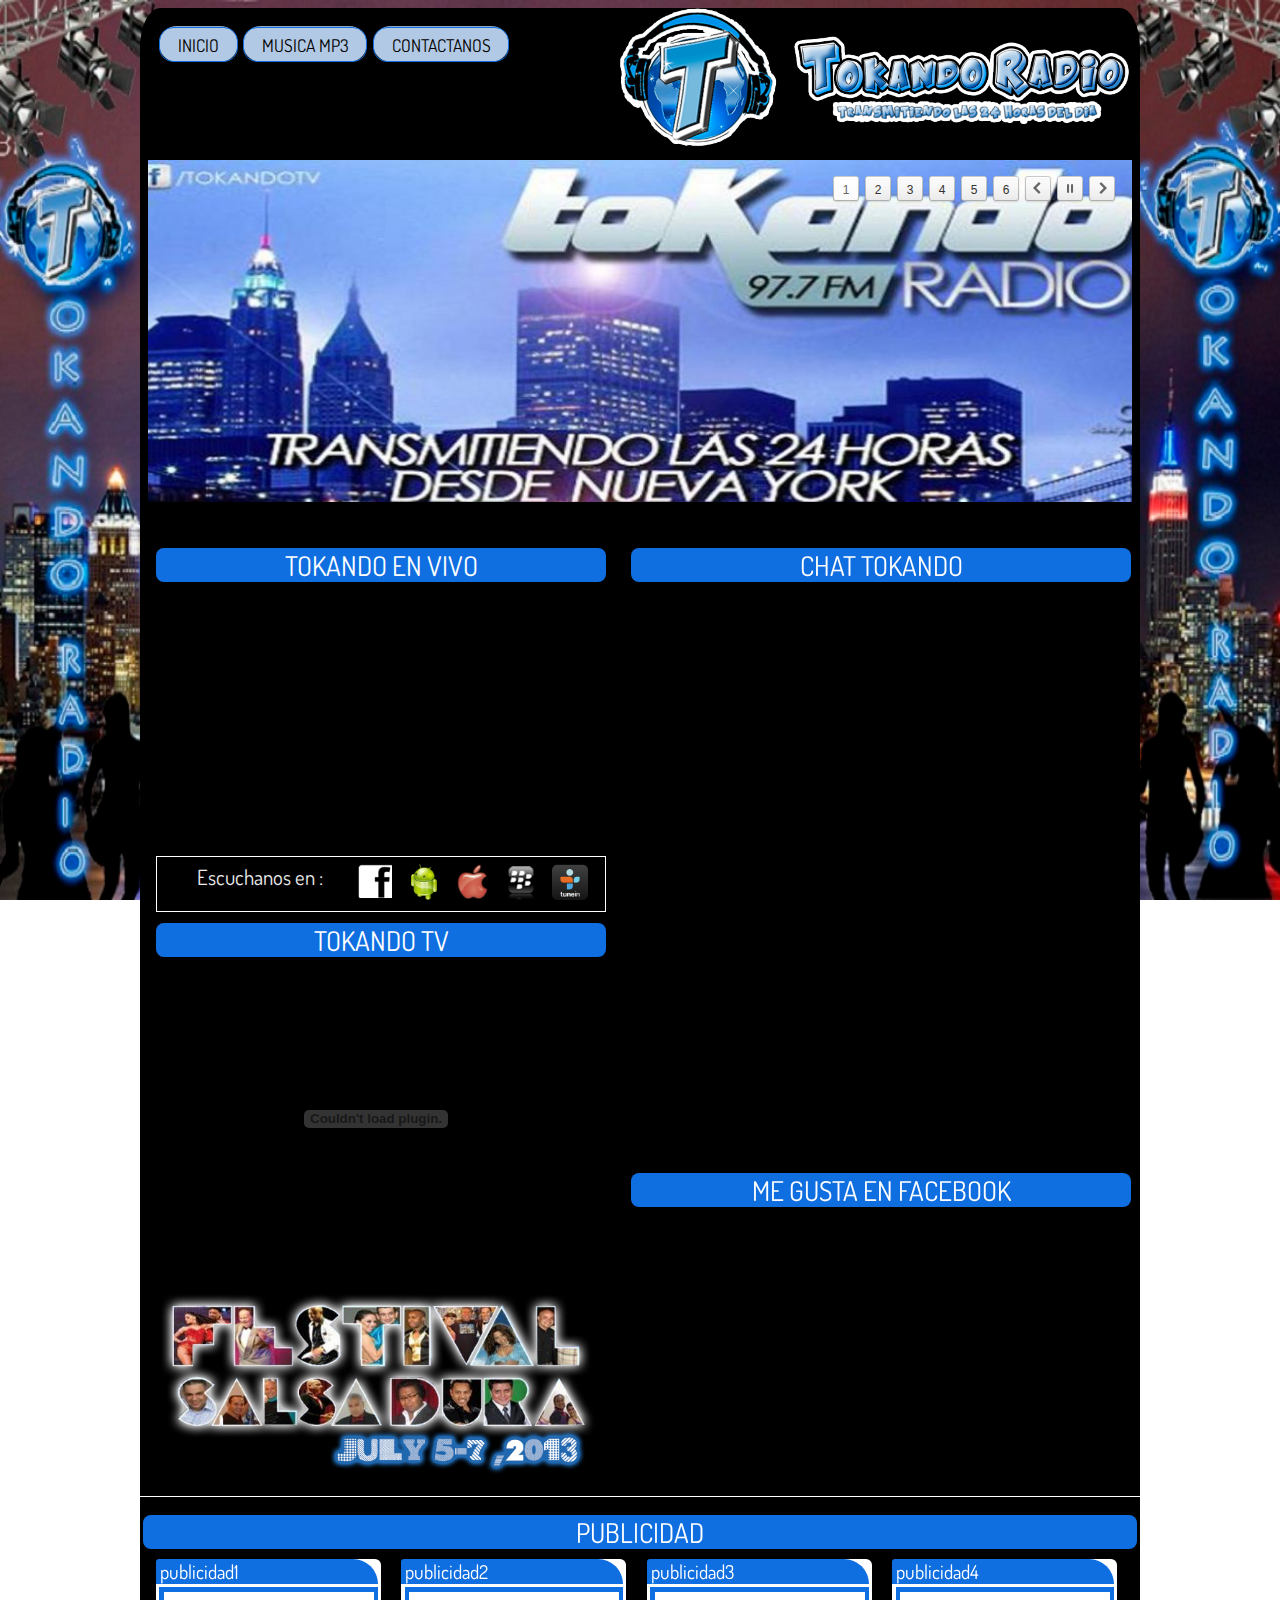
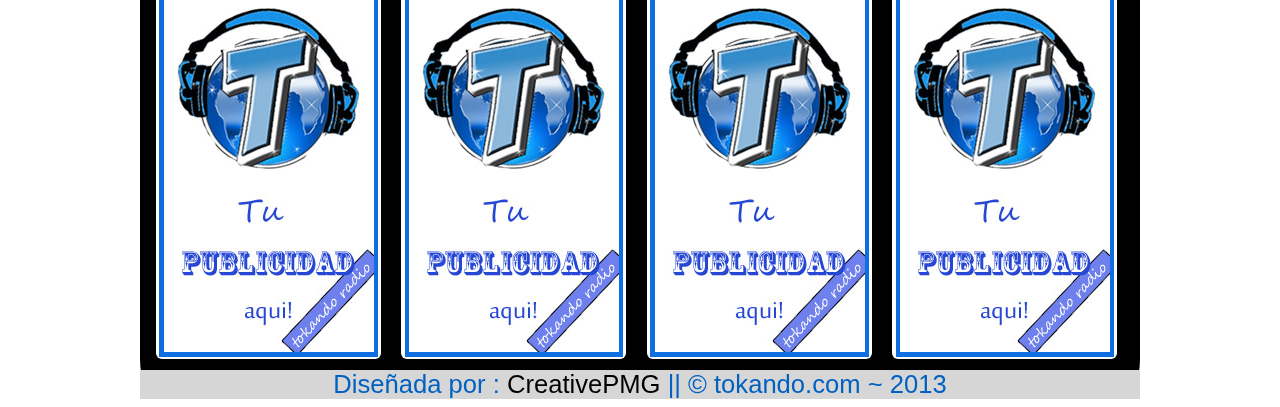
<file: avance de publicidad/index.html>
<!DOCTYPE html>
<html lang="es">
<HEAD>
	<meta charset="UTF-8" />
	<meta property=og:image content="http://www.tokando.com/imagenes/logo.png"/>
	<title>TOKANDO.COM</title>
	<LINK REL="Shortcut Icon" HREF="imagenes/logo.ico" />
	<link rel="image_src" href="imagenes/logo.png" />
	<meta name="description" content="Tokando radio emisora de radio , con ubicacion en la ciudad de new york te brinda 24 horas de buena musica , en calidad de 128 kbps.. proximamente con segmentos de noticias , y el espectaculo en vivo .Tokando radio con cesar grey como locutor profesional con mas de 25 anios de esperiencia . te brinda un segmento , juvenil , asi mismo como una radio alternativa , a todas las radios convencionales , que van ya se van descontinuando del sistema de radio y volviendose .. al sistema de radio que se esta usando por todo el mundo.
por el alcance GLOBAL . ...TOKANDO RADIO " ESTAMOS COMPROMETIDOS A RENACER LA SALSA EN LA GRAN MANZANA " NEW YORK NO TIENE UNA EMISORA .donde el salsero pueda escuchar la salsa que representa al newyorkino.. LA CUNA DE LA SALSA EN TODO EL MUNDO ...gracias a nuestro 
Gerente general el senor .Karlos Paiba estamos avanzando dia a dia con mucha audiencia por todo el mundo salsa. pop latino ,cumbia , rock and Latin jazz 
Tokando Radia l"Tokando lo que a ti te Gusta" ">	
	<link href='http://fonts.googleapis.com/css?family=Fascinate+Inline' rel='stylesheet' type='text/css' />
	<link href='http://fonts.googleapis.com/css?family=Loved+by+the+King' rel='stylesheet' type='text/css'>
	<link href='http://fonts.googleapis.com/css?family=Dosis:500' rel='stylesheet' type='text/css'>
	<link rel="stylesheet" href="utilidades/normalize.css" />
	<link rel="stylesheet" href="estilo.css" />
	<script src="utilidades/prefixfree.min.js"></script>
</HEAD>
<!-- PAGINA DESARROLLADA POR PHILLIP MENDOZA GONZALES WWW.PHILLIPMG.COM-->
<!-- PAGINA DESARROLLADA POR PHILLIP MENDOZA GONZALES WWW.PHILLIPMG.COM-->
<!-- PAGINA DESARROLLADA POR PHILLIP MENDOZA GONZALES WWW.PHILLIPMG.COM-->
<body>
	<section id="web">
	<!-- aca empieza la cabeza -->
<header>
	<nav>
		<ul>
			<li><a href="index.html">INICIO</a></li>
			<li><a href="mp3/index.html">MUSICA MP3</a></li>
			<li><a href="#">CONTACTANOS</a></li>
		</ul>
	</nav>
	<DIV id="arriba" style="">
	<img src="imagenes/logoarriba.png">
	</DIV>
</header>

<!-- aca ter"mina la cabeza :D  --><!-- PAGINA DESARROLLADA POR PHILLIP MENDOZA GONZALES WWW.PHILLIPMG.COM-->
<!-- aca empieza el slider :D  -->
	<div id="slide" style="border:none;max-width:100%; overflow:hidden; margin:0 ;	">
			<iframe src="slider.html" scrolling="no" style="border:none; max-width:100%; overflow:hidden; width:1000px;margin:0 ; height:350px;"></iframe>
 	</div>
<!-- aca termina el slider :D  -->

<!-- aca empieza el cuerpo :D  -->
	<div id="fila1">
		<div id="radio"><!-- PAGINA DESARROLLADA POR PHILLIP MENDOZA GONZALES WWW.PHILLIPMG.COM-->
		<div class="titulo1">
				<a href="http://phillipmg.com/radio/tokando/" target="repro" class="link" >TOKANDO EN VIVO</a>
		</div>
		<div id="repro">
					<iframe name="repro"allowtransparency="true" border="0px" style="border:none; max-width:100%;max-height:100%;height:270px;" scrolling="no" src="http://phillipmg.com/radio/tokandoradio/"></iframe>
		</div><!-- PAGINA DESARROLLADA POR PHILLIP MENDOZA GONZALES WWW.PHILLIPMG.COM-->
		</div>
		<div id="escuchanos">
				<div id="escuchanosen">
				<p>&nbsp;Escuchanos en :</p>
				</div><!-- PAGINA DESARROLLADA POR PHILLIP MENDOZA GONZALES WWW.PHILLIPMG.COM-->
				<div id="logosescuchanos">
				<a href="http://www.facebook.com/pages/TOKANDO-TV/288908571149565?id=288908571149565&sk=app_208195102528120" alt="escuchanos en fb" target="_blank"><img src="imagenes/fb.png"></a>

				<a href="rtsp://aac.01wzserver.com:1935/aacplus/8004" alt="escuchanos en android" target="_blank"><img src="imagenes/android.png"></a>

				<a href="http://aac.01wzserver.com:1935/aacplus/8004/playlist.m3u" alt="escuchanos en apple" target="_blank"><img src="imagenes/apple.png"></a>

				<a href="rtsp://aac.01wzserver.com:1935/aacplus/8004" alt="escuchanos en bb" target="_blank"><img src="imagenes/bb.png"></a>
				
				<a href="" alt="escuchanos en tunein" target="_blank"><img src="imagenes/tunein.png"></a>
				</div>
		</div>
		<id id="tokandotv">
		<div class="titulo1" style="margin:0.7em 0em 0.4em 0em">
				<a href="" target="reprolista" class="link" >TOKANDO TV</a>
		</div><!-- PAGINA DESARROLLADA POR PHILLIP MENDOZA GONZALES WWW.PHILLIPMG.COM-->
		<div id="reprolista" name="reprolista">
			<div id="caja3">
		    			<object classid="clsid:d27cdb6e-ae6d-11cf-96b8-444553540000" name="utv55137"  id="utv55137">
  						<param name="flashvars" value="autoplay=false&amp;brand=embed&amp;cid=8661709&amp;v3=1"/><param name="allowfullscreen" value="true"/><param name="allowscriptaccess" value="always"/><param name="movie" value="http://www.ustream.tv/flash/viewer.swf"/><embed flashvars="autoplay=false&amp;brand=embed&amp;cid=8661709&amp;v3=1" width="440" height="310" allowfullscreen="true" allowscriptaccess="always" id="utv55137" name="utv55137" src="http://www.ustream.tv/flash/viewer.swf" type="application/x-shockwave-flash" /></object>
		    		</div>
		   <div id="imgsalsa" >
			<img src="imagenes/salsa.png">
		</div>
		</div><!-- PAGINA DESARROLLADA POR PHILLIP MENDOZA GONZALES WWW.PHILLIPMG.COM-->
		</div>
		
	</div>
	<div id="fila2">
		
		
		<div class="titulo1" style="margin:0.7em 0em 0.4em 0em">
				<a href="2chat.html" target="chat" class="link" >CHAT TOKANDO</a>
			</div>
			<div id="espaciochat" name="chat">
				<iframe name="chat" width="500" height="580" allowtransparency="true" border="0px" style="border:none; max-width:100%;" scrolling="no" src="2chat.html"></iframe>
			</div><!-- PAGINA DESARROLLADA POR PHILLIP MENDOZA GONZALES WWW.PHILLIPMG.COM-->
		<div class="titulo1" >
				<a href="//www.facebook.com/plugins/likebox.php?href=http%3A%2F%2Fwww.facebook.com%2Fpages%2FTOKANDO-TV%2F288908571149565%3Ffref%3Dts&amp;width=500&amp;height=258&amp;show_faces=true&amp;colorscheme=light&amp;stream=false&amp;border_color&amp;header=false&amp;appId=334775653285723" scrolling="no" frameborder="0" style="border:none; overflow:hidden; width:460px; height:258px;" target="like" class="link" >ME GUSTA EN FACEBOOK</a>
			</div>
		<div id="espaciolike" name="like" style="margin:0.2em 0em 0.4em 0em">

						<iframe src="//www.facebook.com/plugins/likebox.php?href=http%3A%2F%2Fwww.facebook.com%2Fpages%2FTOKANDO-TV%2F288908571149565%3Ffref%3Dts&amp;width=500&amp;height=258&amp;show_faces=true&amp;colorscheme=light&amp;stream=false&amp;border_color&amp;header=false&amp;appId=334775653285723" scrolling="no" frameborder="0" style="border:none; overflow:hidden; width:500px; height:258px;" allowTransparency="true"></iframe>
			    </div>
	</div>
	
	<hr align="LEFT" size="1" width="100%" color="white" noshade> 
	&nbsp
	<div class="titulo1" style="margin:0em 0.2em 0em 0.2em" >
				<a href="2chat.html"  >PUBLICIDAD</a>
			</div>

	<div id="publicidad">
		<div class="espacios">
			<div class="tituloespacio">
				<A HREF="">publicidad1</A>
			</div><!--tituloespacios-->
			
			<div class="imagenespacio">
				
				<a href=""><img src="nuevo.jpg"></a>
			</div><!--imagenespacios-->
		</div><!--espacios-->
<!--****************************************************************************-->
		<div class="espacios">
			<div class="tituloespacio">
				<A HREF="">publicidad2</A>
			</div><!--tituloespacios-->

			<div class="imagenespacio">
				<a href=""><img src="nuevo.jpg"></a>

			</div><!--imagenespacios-->
			
		</div><!--espacios-->
<!--****************************************************************************-->

		<div class="espacios">
			<div class="tituloespacio">
				<A HREF="">publicidad3</A>
			</div><!--tituloespacios-->

			<div class="imagenespacio">
				
				<a href=""><img src="nuevo.jpg"></a>
			</div><!--imagenespacios-->
		</div><!--espacios-->
<!--****************************************************************************-->

		<div class="espacios">
			<div class="tituloespacio">
				<A HREF="">publicidad4</A>
			</div><!--tituloespacios-->

			<div class="imagenespacio">
				<a href=""><img src="nuevo.jpg"></a>

			</div><!--imagenespacios-->
		</div><!--espacios-->
		
<!--****************************************************************************-->

	</div><!--publicidad-->
	



	<footer>
        <p>Diseñada por : <a href="http://www.phillipmg.com" target="_blank">CreativePMG </a>|| &copy; tokando.com ~ 2013</p>
		</footer>
<!-- aca termina el cuerpo :D  -->
	</section>
<!-- PAGINA DESARROLLADA POR PHILLIP MENDOZA GONZALES WWW.PHILLIPMG.COM-->
</body>
</html>
</file>
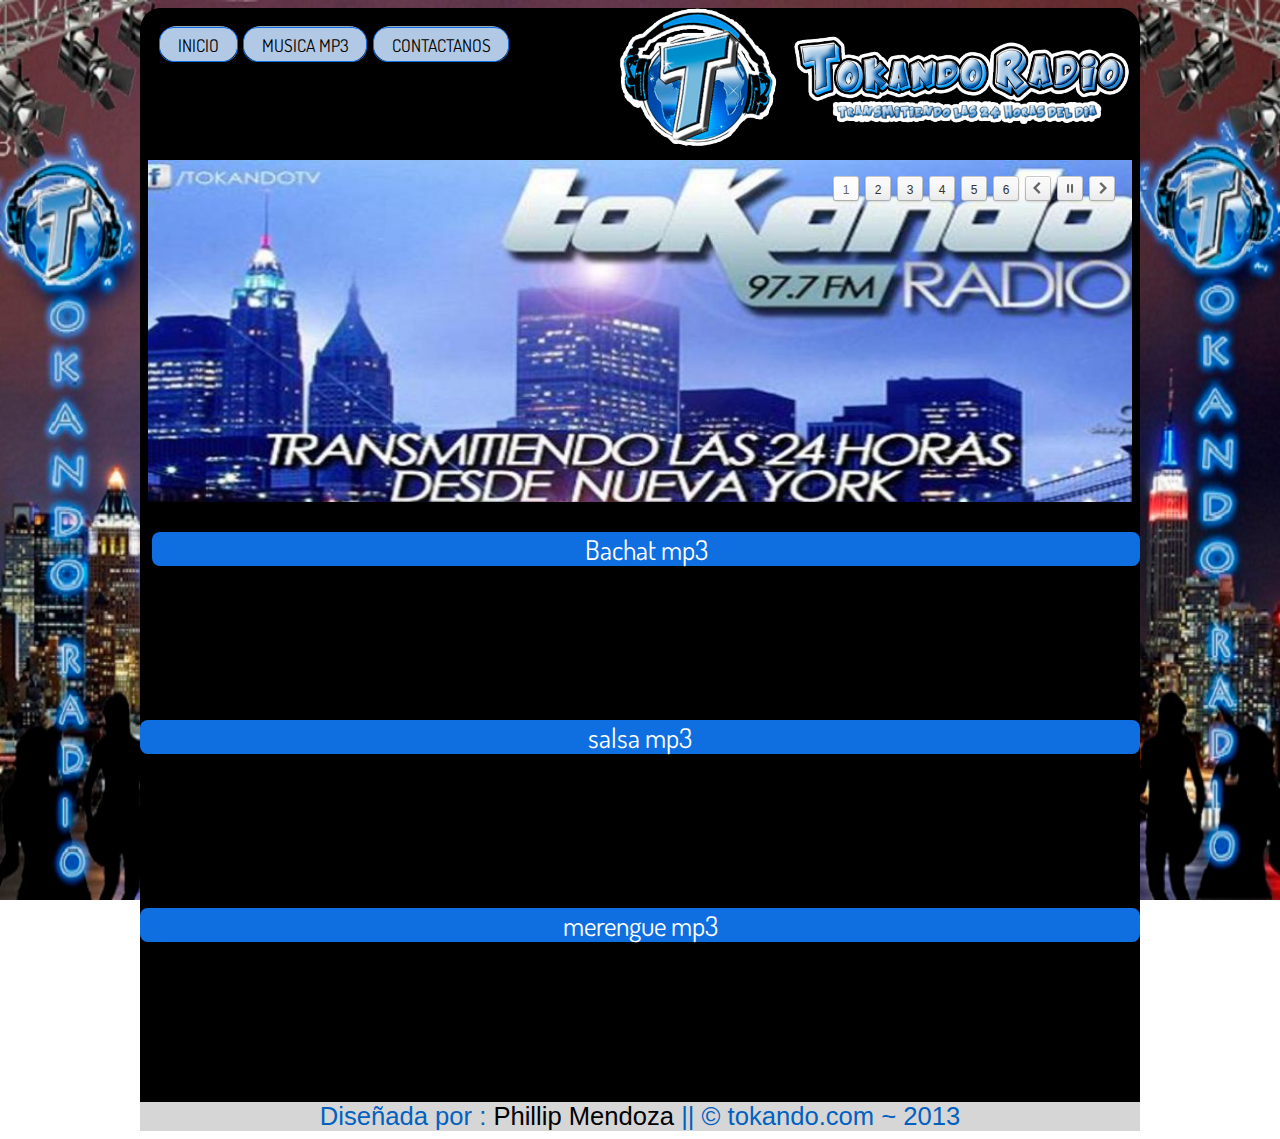
<file: avance de publicidad/mp3/index.html>
<!DOCTYPE html>
<html lang="es">
<HEAD>
	<meta charset="UTF-8" />
	<meta property=og:image content="http://www.tokando.com/imagenes/logo.png"/>
	<title>TOKANDO.COM</title>
	<LINK REL="Shortcut Icon" HREF="..//imagenes/logo.ico" />
	<link rel="image_src" href="..//imagenes/logo.png" />
	<meta name="description" content="Radio Online donde encontraras lo mejor de la musica, pop, electro, metal, cortavenas, y los mas divertidos locutores con sus ocurrencias y disparates pero siempre con el cariño y respeto que nuestro publico merece por que aquí en esta radio somos una familia, aunque nada de esto seria posible sin el esfuerzo de nuestros fundadores  a los que se le debe un agradecimiento danos tu apoyo  se parte de esta familia que dia a dia crese y llega a ustedes con todo el cariño que se merecen xD!">	
	<link href='http://fonts.googleapis.com/css?family=Fascinate+Inline' rel='stylesheet' type='text/css' />
	<link href='http://fonts.googleapis.com/css?family=Loved+by+the+King' rel='stylesheet' type='text/css'>
	<link href='http://fonts.googleapis.com/css?family=Dosis:500' rel='stylesheet' type='text/css'>
	<link rel="stylesheet" href="..//utilidades/normalize.css" />
	<link rel="stylesheet" href="..//estilo.css" />
	<script src="..//utilidades/prefixfree.min.js"></script>
</HEAD>
<!-- PAGINA DESARROLLADA POR PHILLIP MENDOZA GONZALES WWW.PHILLIPMG.COM-->
<!-- PAGINA DESARROLLADA POR PHILLIP MENDOZA GONZALES WWW.PHILLIPMG.COM-->
<!-- PAGINA DESARROLLADA POR PHILLIP MENDOZA GONZALES WWW.PHILLIPMG.COM-->
<body>
	<section id="web">
	<!-- aca empieza la cabeza -->
<header>
	<nav>
		<ul>
			<li><a href="index.html">INICIO</a></li>
			<li><a href="mp3/index.html">MUSICA MP3</a></li>
			<li><a href="#">CONTACTANOS</a></li>
		</ul>
	</nav>
	<DIV id="arriba" style="">
	<img src="..//imagenes/logoarriba.png">
	</DIV>
</header>

<!-- aca ter"mina la cabeza :D  --><!-- PAGINA DESARROLLADA POR PHILLIP MENDOZA GONZALES WWW.PHILLIPMG.COM-->
<!-- aca empieza el slider :D  -->
	<div id="slide" style="border:none;max-width:100%; overflow:hidden; margin:0 ;	">
			<iframe src="..//slider.html" scrolling="no" style="border:none; max-width:100%; overflow:hidden; width:1000px;margin:0 ; height:350px;"></iframe>
 	</div>
<!-- aca termina el slider :D  -->

<!-- aca empieza el cuerpo :D  -->
	<div id="musica1" style="margin-left:12px">
		<div class="titulo1">
				<a href="#" target="repro" class="link" >Bachat mp3</a>
		</div>
		<div id="repro1">
				<iframe src="repro3.swf" frameborder="0" style="width:02px"></iframe>
		</div><!-- PAGINA DESARROLLADA POR PHILLIP MENDOZA GONZALES WWW.PHILLIPMG.COM-->
	</div><!-- musica1  -->
	<div id="musica2">
		<div class="titulo1">
				<a href="#" target="repro" class="link" >salsa mp3</a>
		</div>
		<div id="repro2">
				<iframe src="repro2.swf" frameborder="0" style="width:02px "></iframe>
		</div><!-- PAGINA DESARROLLADA POR PHILLIP MENDOZA GONZALES WWW.PHILLIPMG.COM-->
	</div><!-- musica2  -->
	<div id="musica3">
		<div class="titulo1">
				<a href="#" target="repro" class="link" >merengue mp3</a>
		</div>
		<div id="repro3">
				<iframe src="repro1.swf" frameborder="0" style="width:02px"></iframe>
		</div><!-- PAGINA DESARROLLADA POR PHILLIP MENDOZA GONZALES WWW.PHILLIPMG.COM-->
	</div><!-- musico3  -->
	<footer>
        <p>Diseñada por : <a href="http://www.phillipmg.com" target="_blank">Phillip Mendoza </a>|| &copy; tokando.com ~ 2013</p>
		</footer>
<!-- aca termina el cuerpo :D  -->
	</section>
<!-- PAGINA DESARROLLADA POR PHILLIP MENDOZA GONZALES WWW.PHILLIPMG.COM-->
</body>
</html>
</file>
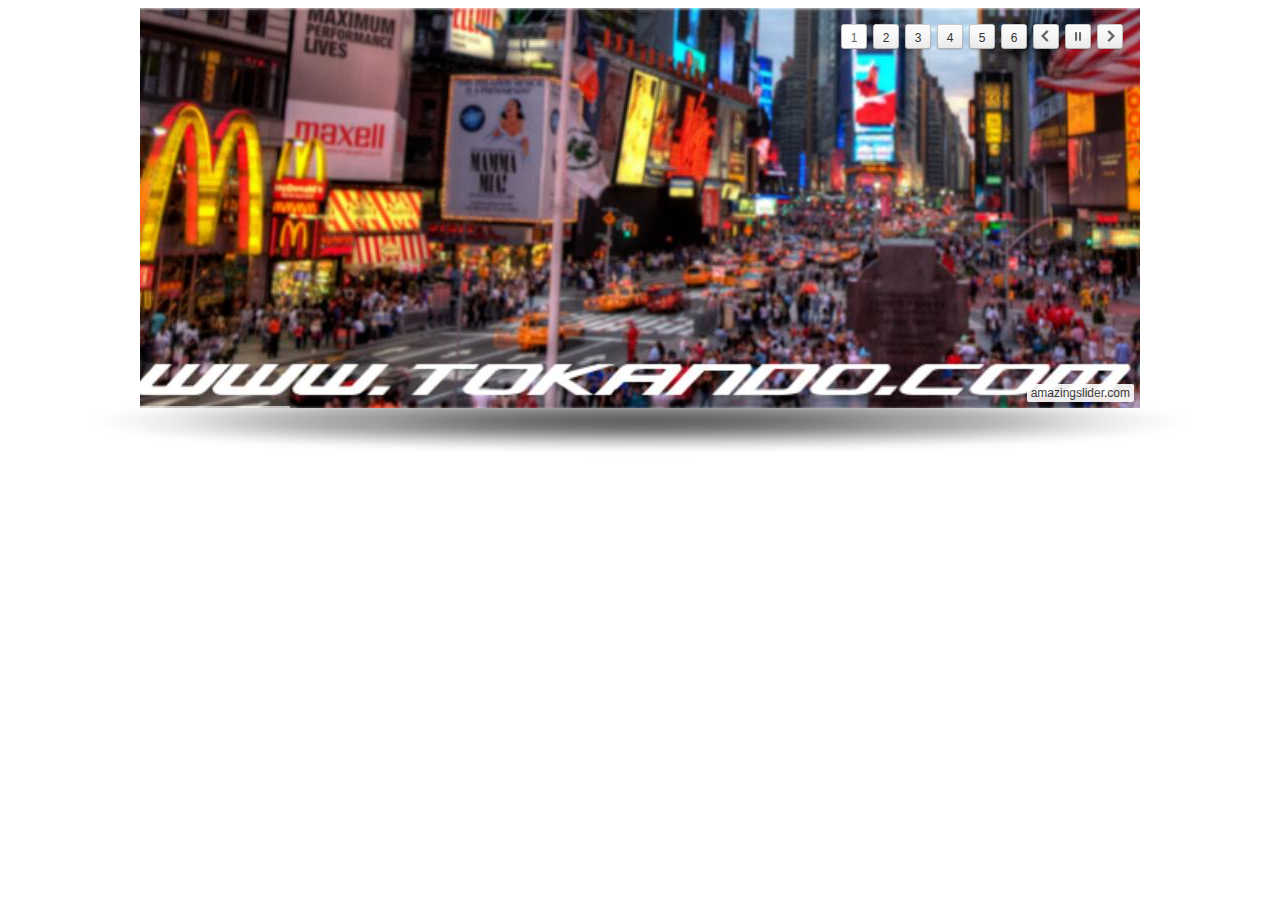
<file: slider.html>
<!DOCTYPE html>
<html>
<head>
    <meta http-equiv="content-type" content="text/html;charset=utf-8"/>
    <title>Amazing Slider</title>
    
    <!-- Insert to your webpage before the </head> -->
    <script src="sliderengine/jquery.js"></script>
    <script src="sliderengine/amazingslider.js"></script>
    <script src="sliderengine/initslider-1.js"></script>
    <!-- End of head section HTML codes -->
    
</head>
<body style="background:rgba(0, 0, 0,0);">
<div style="margin:0px auto;max-width:1000px;">
    
    <!-- Insert to your webpage where you want to display the slider -->
    <div id="amazingslider-1" style="display:block;position:relative;margin:0px auto 0px;">
        <ul class="amazingslider-slides" style="display:none;">
            <li><img src="images/banner1.jpg" alt="banner1" />            </li>
            <li><img src="images/nemo.jpg" alt="nemo" />            </li>
            <li><img src="images/toystory.jpg" alt="toystory" />            </li>
            <li><img src="images/up.jpg" alt="up" />            </li>
            <li><img src="images/walle.jpg" alt="walle" />            </li>
            <li><img src="images/nemo.jpg" alt="nemo" />            </li>
        </ul>
        <ul class="amazingslider-thumbnails" style="display:none;">
            <li><img src="images/thumbnails/banner1.jpg" /></li>
            <li><img src="images/thumbnails/nemo.jpg" /></li>
            <li><img src="images/thumbnails/toystory.jpg" /></li>
            <li><img src="images/thumbnails/up.jpg" /></li>
            <li><img src="images/thumbnails/walle.jpg" /></li>
            <li><img src="images/thumbnails/nemo.jpg" /></li>
        </ul>
        <div class="amazingslider-engine" style="display:none;"><a href="http://amazingslider.com">jQuery Image Slider</a></div>
    </div>
    <!-- End of body section HTML codes -->
    
</div>
</body>
</html>
</file>
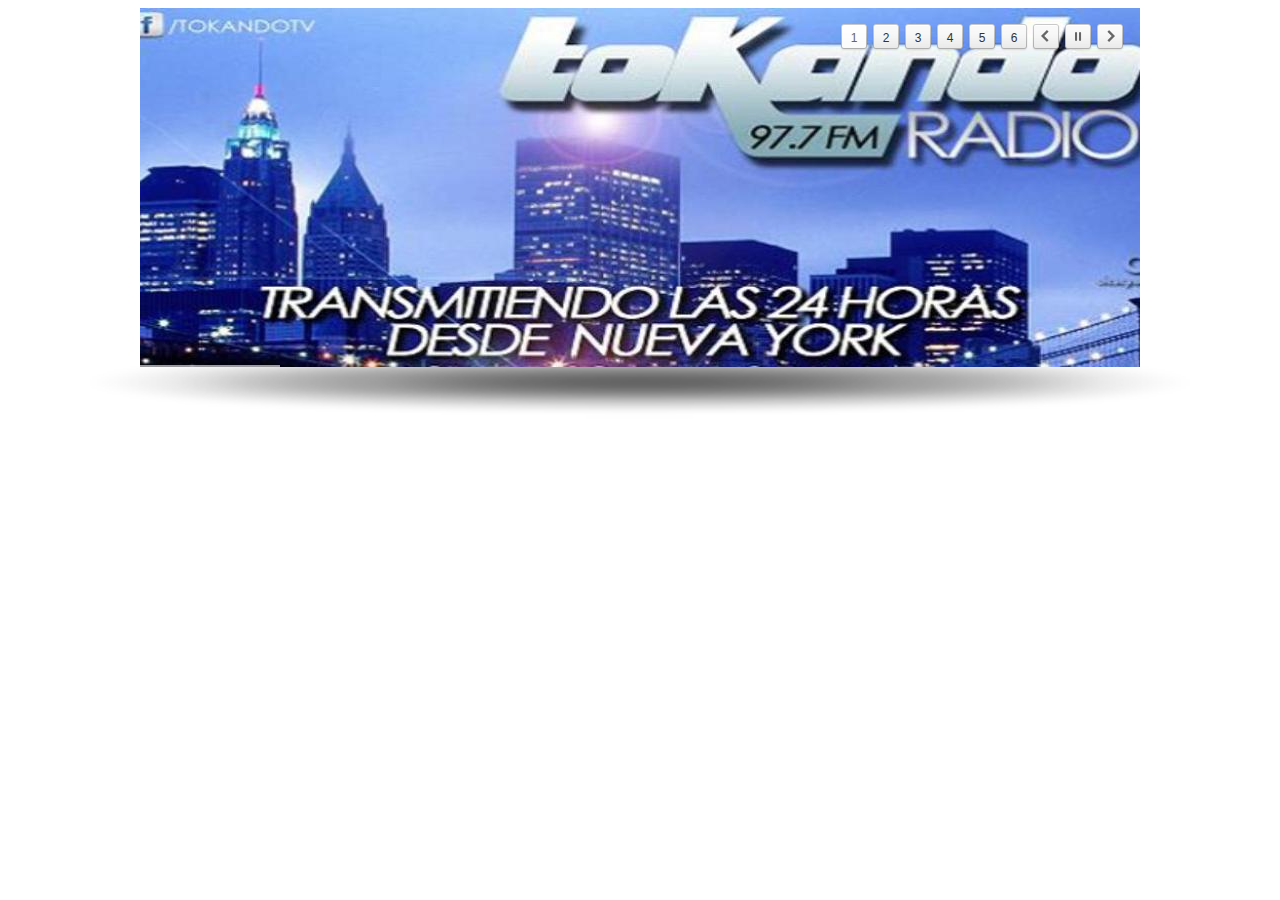
<file: avance de publicidad/slider.html>
<!DOCTYPE html>
<html>
<head>
    <meta http-equiv="content-type" content="text/html;charset=utf-8"/>
    <title>Amazing Slider</title>
    
    <!-- Insert to your webpage before the </head> -->
    <script src="sliderengine/jquery.js"></script>
    <script src="sliderengine/amazingslider.js"></script>
    <script src="sliderengine/initslider-1.js"></script>
    <!-- End of head section HTML codes -->
    
</head>
<body style="background:rgba(0, 0, 0,0);">
<div style="margin:0px auto;max-width:1000px;">
    
    <!-- Insert to your webpage where you want to display the slider -->
    <div id="amazingslider-1" style="display:block;position:relative;margin:0px auto 0px;">
        <ul class="amazingslider-slides" style="display:none;">
            <li><img src="images/banner1.jpg" alt="banner1" />            </li>
            <li><img src="images/banner2.jpg" alt="banner2" />            </li>
            <li><img src="images/banner3.jpg" alt="banner3" />            </li>
            <li><img src="images/banner4.jpg" alt="banner4" />            </li>
            <li><img src="images/banner5.jpg" alt="banner5" />            </li>
            <li><img src="images/banner6.jpg" alt="banner6" />            </li>
        </ul>
        <ul class="amazingslider-thumbnails" style="display:none;">
            <li><img src="images/thumbnails/banner1.jpg" /></li>
            <li><img src="images/thumbnails/banner2.jpg" /></li>
            <li><img src="images/thumbnails/banner3.jpg" /></li>
            <li><img src="images/thumbnails/banner4.jpg" /></li>
            <li><img src="images/thumbnails/banner5.jpg" /></li>
            <li><img src="images/thumbnails/banner6.jpg" /></li>
        </ul>
        <style>.amazingslider-watermark-0{display: none !important;}</style>
        <div class="amazingslider-engine" style="display:none;"><a href="http://amazingslider.com">jQuery Image Slider</a></div>
    </div>
    <!-- End of body section HTML codes -->
    
</div>
</body>
</html>
</file>
<file: avance de publicidad/estilo.css>
*{
	margin: 0;
	padding: 0;
}
body{
	background: url(imagenes/fondo.jpg);
	background-repeat: no-repeat;
	background-size: 100% 100%;
	background-attachment: fixed;
	max-width: 100%;
	max-height: 100%;
	font-size: 16px;
	color: #F4F0D0;
}
#web{
	background:rgba(0, 0, 0,1);
	border-radius: 2%;
	box-shadow: 0px 0px 0px 0px #38466F;
	margin: 0.5em auto;
	max-width: 100%;
	width: 1000px;
}
nav{
	background: rgba(166,166,166,0.);
	position: relative;
	font-size: 1.1em;
	font-family: 'Dosis', sans-serif;
	margin:1em 2em 1em 1em;
	padding: 0;
	width: 39%;
}
nav ul{
	list-style: none;
	margin: 0em 1em 0em 0em;

}
nav ul li{
	display: inline-block;
	margin-left: 0.1em;
	background-color: #b1c9e4;
	border-radius: 19px;
}
nav li a{
	color: #000000;
	padding: 0.3em 1em;
	margin: 0.1em 0 0 ;
	border-radius: 0.8em;
	display: inline-block;
	border: solid 1px #0f6fe1;
	text-decoration: none;
	box-shadow: rgba(0,0,0,0.5) 2px 2px 10px;
}
nav li a:hover{
	color: #000;
	background-color: rgba(255,255,255,0.8);
	padding: 0.3em 1em;
	margin: 0.1em 0 0 ;
	border-radius: 0.8em;
	display: inline-block;
	border: solid 1px #fff;
	text-decoration: none;
	box-shadow: rgba(0,0,0,0.5) 2px 2px 10px;
}
nav , #arriba{
	display: inline-block;
	vertical-align: top;
}
#arriba{
	max-width: 100%;
	width: 55%;
}
#arriba img{
	max-width: 100%;
}
#slide{
	width:1000px; 
	height:380px;
}
#repro{
	max-width: 100%;
}
#escuchanos{
	background-color: #000;
	max-width: 100%;
	color: #EBEBEB;
	padding: 0.3em 0 0.3em 0;
	font-family: 'Dosis', sans-serif;
	text-align: center;
	font-size: 1.3em;
	border-style:solid;
	border-color: #fff;
	border-width: 1px;
}
#escuchanos:hover{
	background-color:#0f6fe1;
	max-width: 100%;
	color: #EBEBEB;
	padding: 0.3em 0 0.3em 0;
}
#escuchanos img{
	max-width: 100%;
	width: 15%;
	margin: 0em 0.2em;
}
#escuchanosen , #logosescuchanos{
	display: inline-block;
	vertical-align: top;
	margin: 0;
	padding: 0;
}
#escuchanosen{
	width: 40%;
}
#logosescuchanos{
	width: 54%;
}

#fila1{
	display: inline-block;
	vertical-align: top;
	width: 45%;
	margin: 1em;
}
#radio{
	max-width: 100%;
	width: 100%;
	height: 100%;
	overflow:hidden;
}
#radio iframe{
	 width:500px ;
	 height:240px ;
}
#escuchanos{
	max-width: 100%;
}
#tokandotv{
	max-width: 100%;
}
#imgsalsa img{
	max-width: 100%;
	width: 100%;
}
#fila2{
	display: inline-block;
	vertical-align: top;
	width: 50%;
	margin: 0.3em;
	max-width: 100%;
}
.titulo1{
	background: #0f6fe1;
	background-size: cover;
	text-align: center;
	border-radius: 8px;
	padding: 0.2em auto;
}
.titulo1 a{
	text-decoration: none;
	font-size: 1.7em;
	font-family: 'Dosis', sans-serif;
	color: #fff;
}
#espaciolike{
	max-width: 100%;
}
#espaciochat {
	width: 100%;
	margin-top: 0.4em;
	max-width: 100%;
}
.titulo2{
	background: url(imagenes/cinta.jpg) no-repeat;
	background-size: cover;
	text-align: center;
	border-radius: 8px;
	padding: 0.2em auto;
}
.titulo2 a{
	text-decoration: none;
	font-size: 1em;
	font-family: 'Dosis', sans-serif;
	color: #000000;
}
#columna1{
	display: inline-block;
	vertical-align: top;
	width: 30%;
	margin: 0.5em 1.2em 0.4em 1em;
}
#columna1 iframe{
	max-width: 100%;
	width: 100%;
	vertical-align: top;
	margin: 0.2em 0 4em 0em;
}
#columna2{
	display: inline-block;
	vertical-align: top;
	width: 30%;
	margin: 0.5em 1em 0.4em 0.6em;
	max-width: 100%;
}
#columna2 iframe{
	max-width: 100%;
	width: 100%;
	vertical-align: top;
	margin: 0.2em 0 4em 0em;
}
#columna3{
	display: inline-block;
	vertical-align: top;
	width: 30%;
	margin: 0.5em 0.3em 0.4em 1em;
	max-width: 100%;
}
#columna3 iframe{
	max-width: 100%;
	width: 100%;
	vertical-align: top;
	margin: 0.2em 0 4em 0em;
}
#formulario{
	vertical-align: top;
	margin-left: 20em;
}
footer{
	font-family: 'Economica', sans-serif;
	background-color: #D6D6D6;
	margin: 0.2em 0em 0.2em 0em;
	text-align: center;
	color: #0061C1;
	font-size: 1.6em;
	
}
footer a{
	text-decoration: none;
	color: #000000;
}



#publiciad{
	max-width: 100%;
	width: 100%;
	overflow: hidden;
}
.espacios{
	max-width: 100%;
	display: inline-block;
	vertical-align: top;
	width: 225px;
	background-color: white;
	height: 400px;
	margin: 0.6em 0 0.4em 1em;
	border-radius: 6px 6px 6px 6px;
}
.tituloespacio{
	max-width: 100%;
	display: block;
	background-color:#0f6fe1;
	border-radius: 12px 100px 0px 0px;
	margin-right: 0.2em;
}
.tituloespacio a{
	color: white;
	text-decoration: none;
	font-family: 'Dosis', sans-serif;
	font-size: 1.2em;
	margin-left: 0.2em;
}
.imagenespacio{
	max-width: 100%;
	display: block;
	background-color: #0f6fe1;
	margin: 0.2em 0.2em 0.1em 0.2em;
	padding-top: 0.3em;
	height: 365px;
}
.imagenespacio a{
	margin: 0.2em 0em 0.2em 0.3em;	
}
</file>
